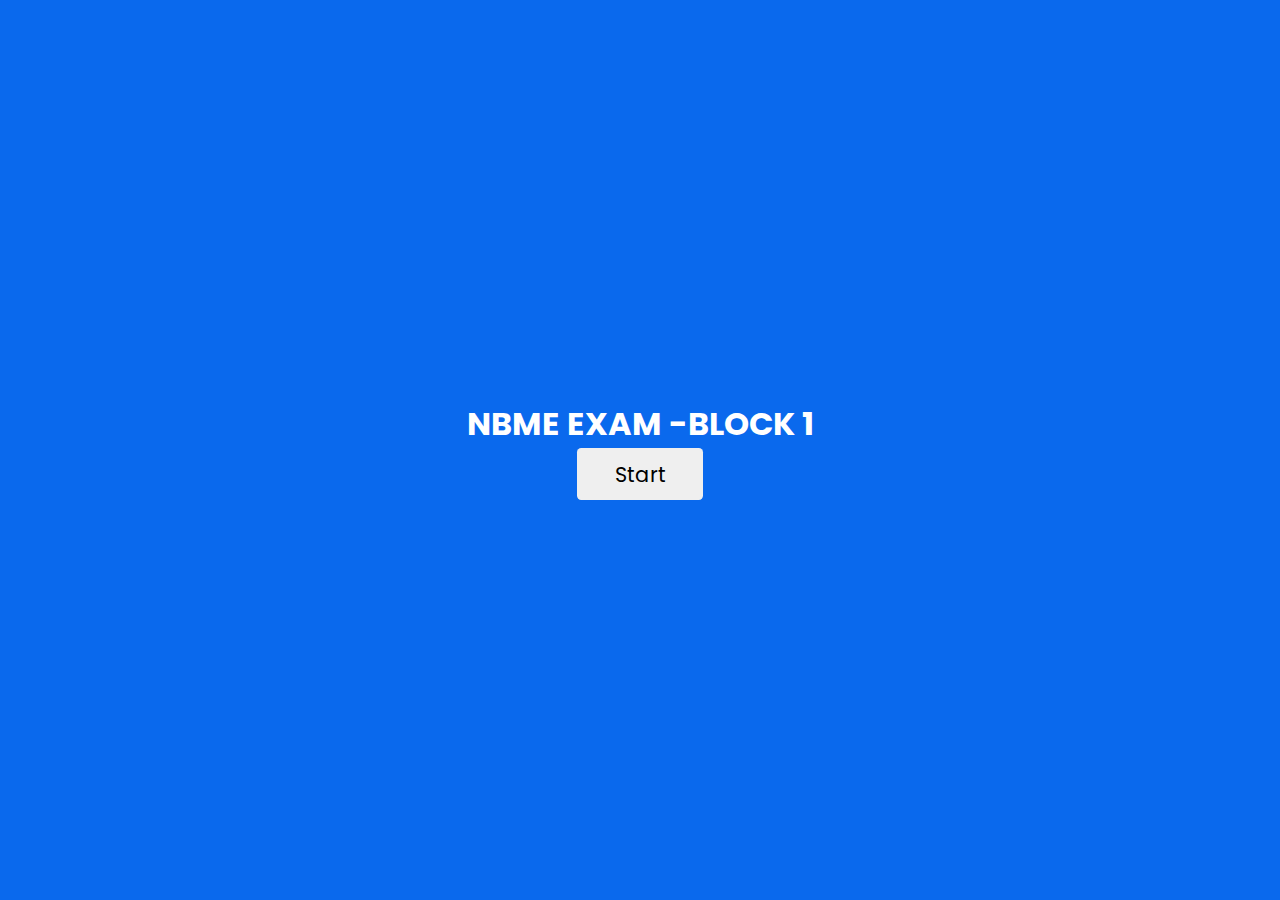
<file: index.html>
<!DOCTYPE html>
<html lang="en">
  <head>
    <meta name="viewport" content="width=device-width, initial-scale=1.0" />
    <title>NBME Quiz- BLOCK 1</title>
    <!-- Google Font -->
    <link
      href="https://fonts.googleapis.com/css2?family=Poppins:wght@400;600&display=swap"
      rel="stylesheet"
    />
    <!-- Stylesheet -->
    <link rel="stylesheet" href="style.css" />
  </head>
  <body>
    <div class="start-screen">
      <h1 style="color:white"> NBME EXAM -BLOCK 1</h1>
      <button id="start-button">Start</button>
    </div>
    <div id="display-container">
      <div class="header">
        <div class="number-of-count">
          <span class="number-of-question">1 of 3 questions</span>
        </div>
        <div class="timer-div">
          <img src="timer-icon.svg" />
          <span class="time-left">10s</span>
        </div>
      </div>
      <div id="container">
        <!-- questions and options will be displayed here -->
      </div>
      <button  class="hide" id="next-button">Next</button>
    </div>
    <div class="score-container hide">
      <div id="user-score">Demo Score</div>
      <button id="restart">Restart</button>
    </div>
    <!-- Script -->
    <script src="script.js"></script>
  </body>
</html>
</file>
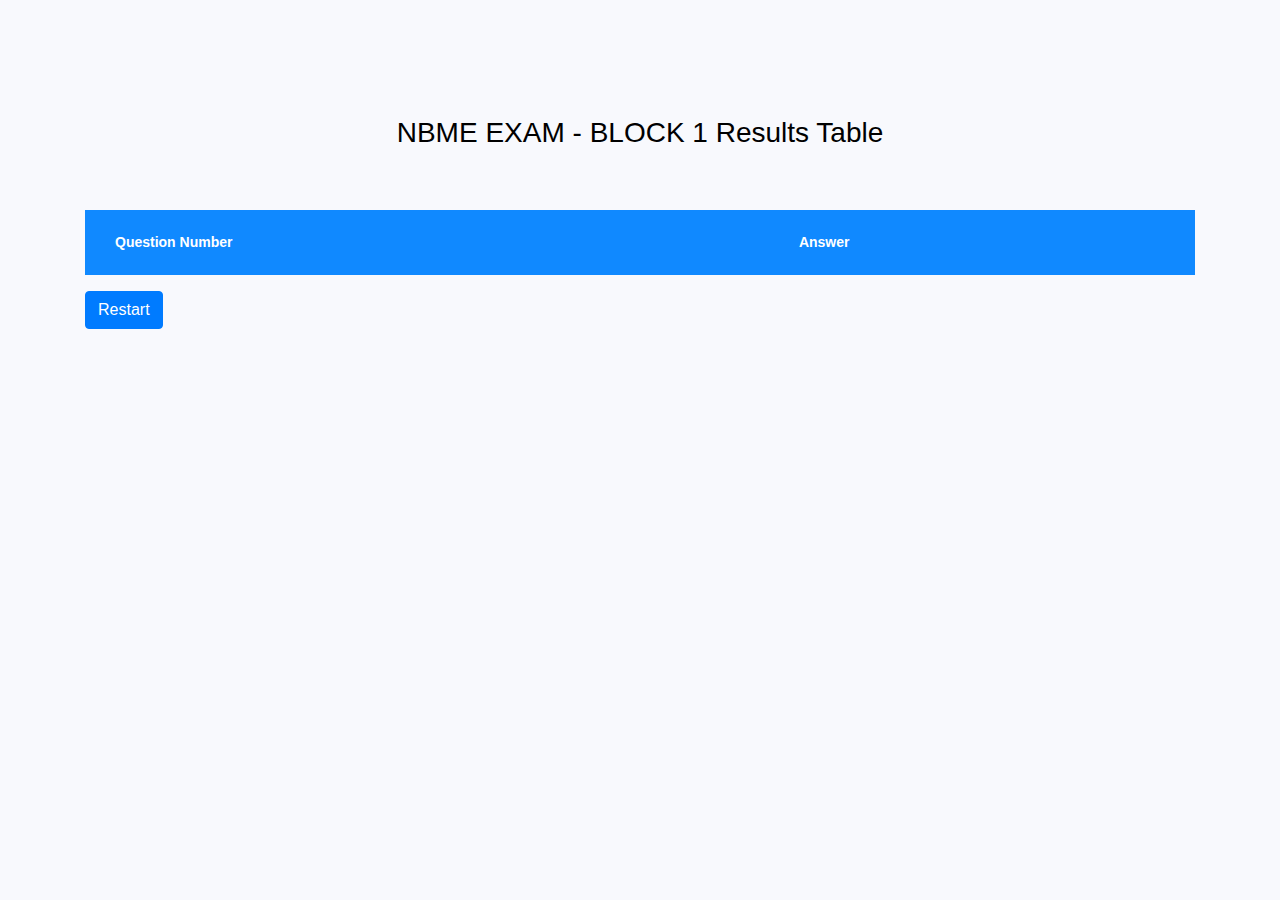
<file: table-01/results.html>
<!doctype html>
<html lang="en">
  <head>
  	<title> NBME Results - BLOCK 1 </title>
    <meta charset="utf-8">
    <meta name="viewport" content="width=device-width, initial-scale=1, shrink-to-fit=no">

	<link href='https://fonts.googleapis.com/css?family=Roboto:400,100,300,700' rel='stylesheet' type='text/css'>

	<link rel="stylesheet" href="https://stackpath.bootstrapcdn.com/font-awesome/4.7.0/css/font-awesome.min.css">
	
	<link rel="stylesheet" href="css/style.css">
	

	</head>
	<body>
	<section class="ftco-section">
		<div class="container">
			<div class="row justify-content-center">
				<div class="col-md-6 text-center mb-5">
					<h2 class="heading-section"> NBME EXAM - BLOCK 1 Results Table </h2>
				</div>
			</div>
			<div class="row">
				<div class="col-md-12">
					<div class="table-wrap">
						<table class="table">
						  <thead class="thead-primary">
						    <tr>
						      
						      <th>Question Number </th>
						      <th>Answer </th>
						      
						    </tr>
						  </thead>
						  <tbody>
						  
						   
						  </tbody>
						</table>

						<div class="score-container hide">
							
							<button class="btn btn-primary" id="restart">Restart</button>
						  </div>
					</div>
				</div>
			</div>
		</div>
	</section>

	<script src="js/jquery.min.js"></script>
  <script src="js/popper.js"></script>
  <script src="js/bootstrap.min.js"></script>
  <script src="js/main.js"></script>

	</body>

	<script>
		const list = document.getElementsByTagName("tbody")[0]
		console.log(localStorage)
		if(localStorage.length > 0){
			for(var i=1; i<51; i++) {
			
   				 var key =i;
    				var value =localStorage.getItem(i);
					var newRow = list.insertRow();
					// add question number 
					
				var newCell = newRow.insertCell();
			var newText = document.createTextNode(key);
			newCell.appendChild(newText);

			//add answers number
			var newCell2 = newRow.insertCell();
			var newText2 = document.createTextNode(value);
			newCell2.appendChild(newText2);
      
   }
  
		
		}
		
		var restartButton=document.getElementById("restart")

		restartButton.addEventListener("click",()=>{
			localStorage.clear();
			window.location.href = "../index.html";
		})
		</script>

</html>
</file>
<file: style.css>
* {
  padding: 0;
  margin: 0;
  box-sizing: border-box;
  font-family: "Poppins", sans-serif;
}
body {
  background-color: #0a69ed;
}
.start-screen,
.score-container {
  position: absolute;
  top: 0;
  width: 100%;
  height: 100%;
  display: flex;
  flex-direction: column;
  align-items: center;
  justify-content: center;
}
button {
  border: none;
  outline: none;
  cursor: pointer;
}
#start-button,
#restart {
  font-size: 1.3em;
  padding: 0.5em 1.8em;
  border-radius: 0.2em;
}
#restart {
  margin-top: 0.9em;
}
#display-container {
  background-color: #ffffff;
  padding: 3.1em 1.8em;
  width: 80%;
  max-width: 37.5em;
  margin: 0 auto;
  margin-top:20px;
  position: absolute;
  transform: translate(-50%, -50%);
  top: 80%;
  left: 50%;
  border-radius: 0.6em;
}
.header {
  margin-bottom: 1.8em;
  display: flex;
  justify-content: space-between;
  align-items: center;
  padding-bottom: 0.6em;
  border-bottom: 0.1em solid #c0bfd2;
}
.timer-div {
  background-color: #e1f5fe;
  width: 7.5em;
  border-radius: 1.8em;
  display: flex;
  align-items: center;
  justify-content: space-between;
  padding: 0.7em 1.8em;
}
.question {
  margin-bottom: 1.25em;
  font-weight: 600;
}
.option-div {
  font-size: 0.9em;
  width: 100%;
  padding: 1em;
  margin: 0.3em 0;
  text-align: left;
  outline: none;
  background: transparent;
  border: 1px solid #c0bfd2;
  border-radius: 0.3em;
}
.option-div:disabled {
  color: #000000;
  cursor: not-allowed;
}
#next-button {
  font-size: 1em;
  margin-top: 1.5em;
  background-color: #0a69ed;
  color: #ffffff;
  padding: 0.7em 1.8em;
  border-radius: 0.3em;
  float: right;
}
.hide {
  display: none;
}
.show
{
  display: block;
}
.incorrect {
  background-color: #ffdde0;
  color: #d32f2f;
  border-color: #d32f2f;
}
.correct {
  background-color: whitesmoke;
  color: grey;
  border-color: grey;
}
#user-score {
  font-size: 1.5em;
  color: #ffffff;
}
</file>
